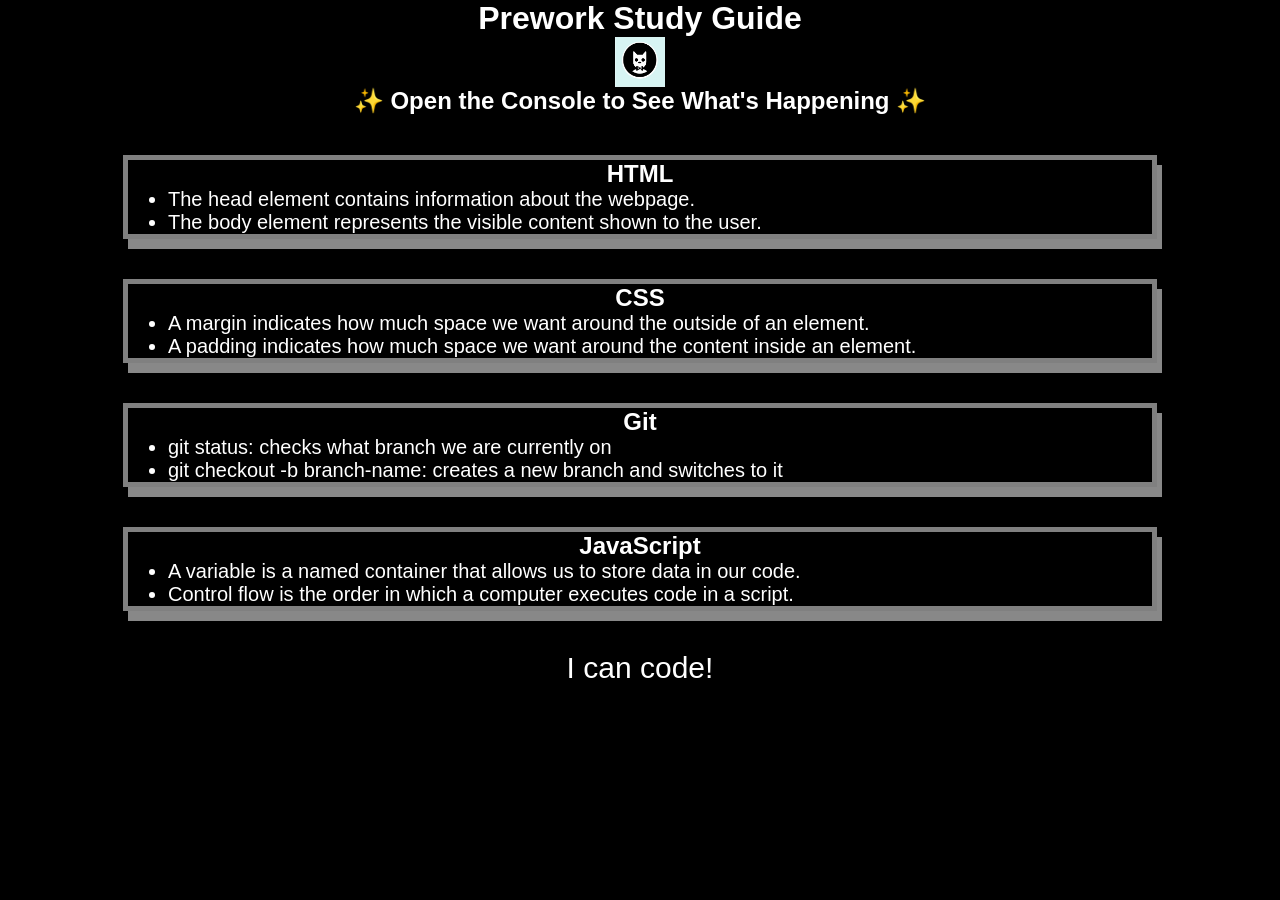
<file: index.html>
<!DOCTYPE html>
<html lang="en">
  <head>
    <meta charset="UTF-8" />
    <meta http-equiv="X-UA-Compatible" content="IE=edge" />
    <meta name="viewport" content="width=device-width, initial-scale=1.0" />
     </style>
    <link rel="stylesheet" href="./assets/style.css">
    <title>Prework Study Guide</title>
      </head>
  <body>
    <header id="top">
      <h1>Prework Study Guide</h1>
      <img src="./assets/bowtie-cat.png" alt="Profile image of cat wearing a bow tie." />
      <h2>✨ Open the Console to See What's Happening ✨</h2>
    </header>
    <main>
      <section class="card" id="html-section">
        
        <h2>HTML</h2>
       
        <ul>
          
          <li>The head element contains information about the webpage.</li>

          <li>The body element represents the visible content shown to the user.</li>

        </ul>

      </section>

      <section class="card" id="css-section">

        <h2>CSS</h2>

        <ul>

         
          <li>A margin indicates how much space we want around the outside of an element.</li>
          
         <li>A padding indicates how much space we want around the content inside an element.</li>
          
        </ul>

      </section>

      <section class="card" id="git-section">
       
        <h2>Git</h2>

        <ul>

          <li>git status: checks what branch we are currently on</li>

          <li>git checkout -b branch-name: creates a new branch and switches to it</li>

        </ul>

      </section>

      <section class="card" id="javascript=section">

        <h2>JavaScript</h2>

        <ul>

          <li>A variable is a named container that allows us to store data in our code.</li>

          <li>Control flow is the order in which a computer executes code in a script.</li>
          
        </ul>

      </section>
    </main>

    <footer>
      <p>I can code!</p>
    </footer>
    <script src="./assets/script.js"></script>
  </body>
</html>
</file>
<file: assets/style.css>
* {
    margin: 0;
    padding: 0;
}

body {
    width: 100%;
    height: 120px;
    background-color: black;
    color: white;
}

h1,
h2 {
    text-align: center;
    font-family: Arial;
}

img {
    display: block;
    height: 50px;
    width: 50px;
    margin-left: auto;
    margin-right: auto;
}

ul {
    padding-left: 40px;
    font-size: 20px;
    font-family: Arial;
}

p {
    text-align: center;
    font-size: 30px;
    font-family: Arial;
}
  .card {
    width: 80%;
    margin: 40px auto;
    border: 5px solid gray;
    box-shadow: 5px 10px #888888;
  }
</file>
